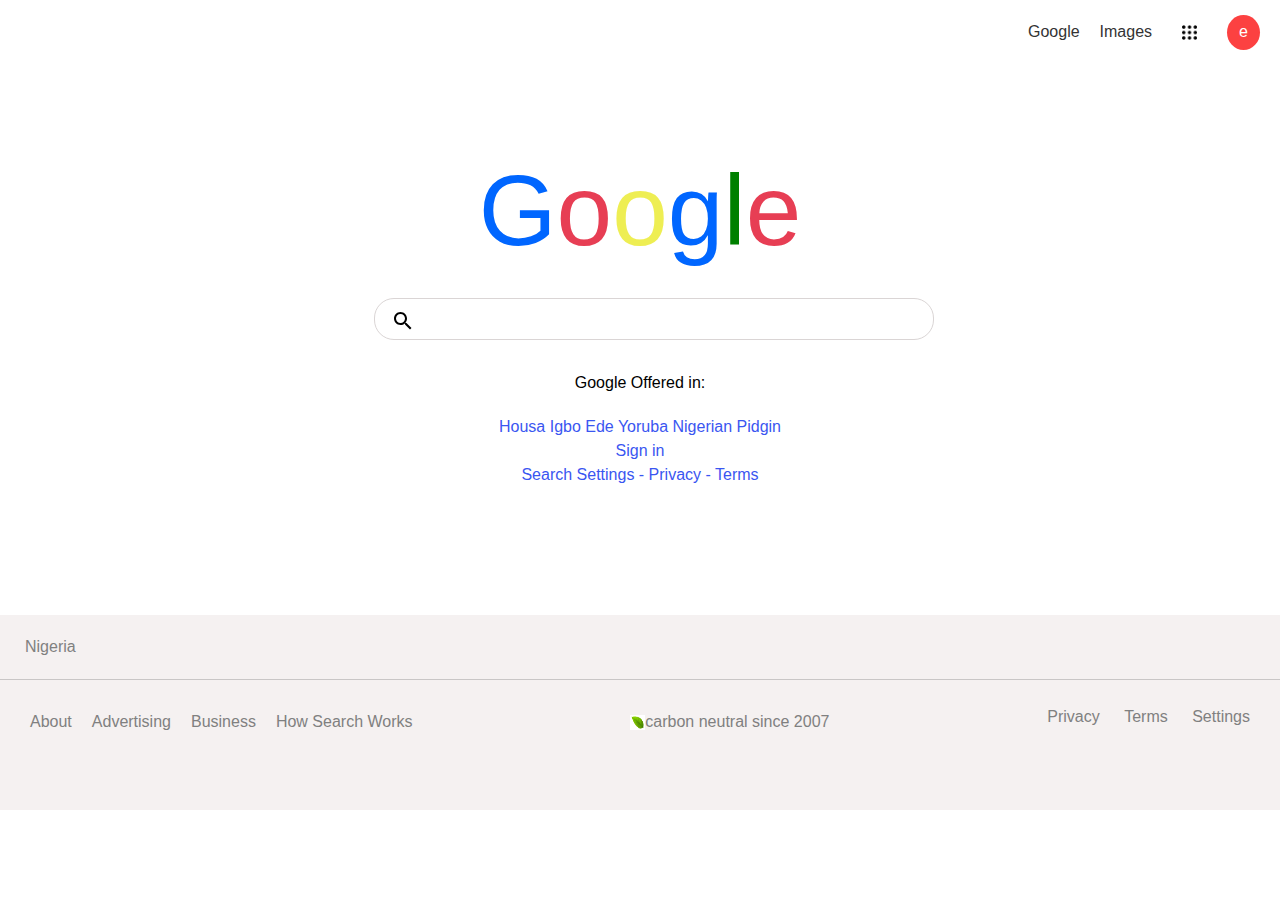
<file: index.html>
<!DOCTYPE html>
<html lang="en">
<head>
    <meta charset="UTF-8">
    <meta http-equiv="X-UA-Compatible" content="IE=edge">
    <meta name="viewport" content="width=device-width, initial-scale=1.0">
    <link rel="stylesheet" href="./css/mobile.css">
    <link rel="stylesheet" href="./css/style.css">
    <title>Google Task</title>
</head>
<body>
    <header><!--header-->
        <nav>
            <a href="#">Google</a>
            <a href="#">Images</a>
            <img src="./css/img/buttonsymbolofninedots_80014.png" alt="">
            <a href="#" class="google-acc-icon">e</a>
        </nav><!--nav-->
    </header><!--header-->

    <div class="middle"><!--middle-page-->
         <h1><span class="blue">G</span><span class="red">o</span><span class="yellow">o</span><span class="blue">g</span><span class="green">l</span><span class="red">e</span></h1>
         <div class="search-btn"><!--search-btn>-->
            <img src="./css/img/search_black_24dp.svg" alt="">
           <input type="text">
         </div><!--search-btn-->
    </div><!--middle-page-->
    
    <div class="google-footer-page"><!--google-footer-->
      <p>Google Offered in:</p>
      <a href="#">Housa Igbo Ede Yoruba Nigerian Pidgin</a>
      <p><a href="#">Sign in</a></p>
      <p><a href="#">Search Settings - Privacy - Terms</a></p>
    </div><!--google-footer-->
    
    <footer>
        <p>Nigeria</p>
        <div class="foot-links"><!--foote-link-->
            <div class="left-side"><!--left-side-->
               <li><a href="#">About</a></li>
               <li><a href="#">Advertising</a></li>
               <li><a href="#">Business</a></li>
               <li><a href="#"> How Search Works </a></li>
               </div><!--left-side-->
            <div class="center"><!--center-->
               <a href="#"> <img  src="../css/img/leaf-1.jpg" alt="leaf-1"></a>
            <a href="#">carbon neutral since 2007</a>
            </div><!--center-->
            <div class="right-side"><!--right-side-->
             <a href="#">Privacy</a>
             <a href="#">Terms</a>
             <a href="#">Settings</a>
            </div><!--right-side-->

        </div><!--foote-link-->
    </footer>
</body>
</html>
</file>
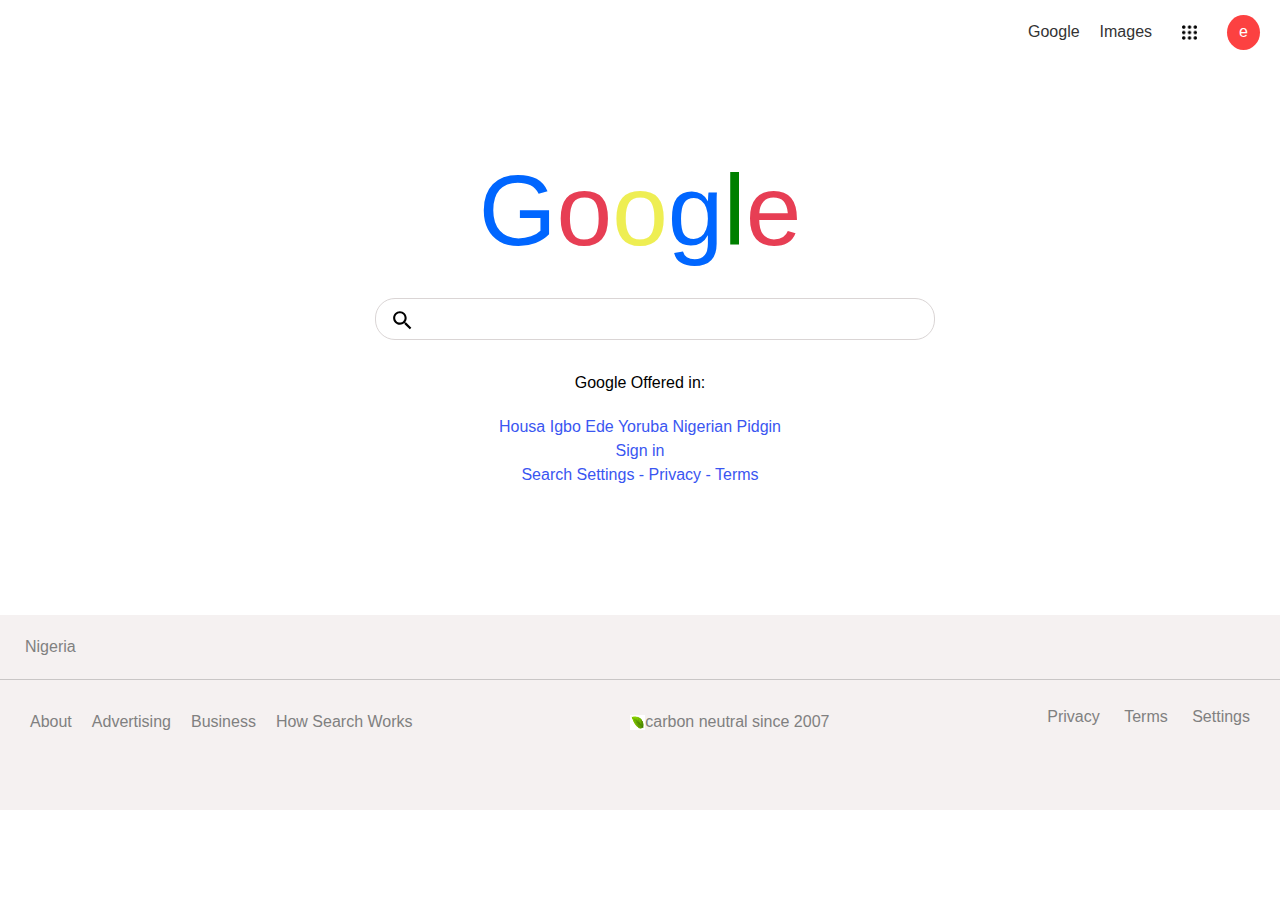
<file: html/index.html>
<!DOCTYPE html>
<html lang="en">
<head>
    <meta charset="UTF-8">
    <meta http-equiv="X-UA-Compatible" content="IE=edge">
    <meta name="viewport" content="width=device-width, initial-scale=1.0">
    <link rel="stylesheet" href="/css/mobile.css">
    <link rel="stylesheet" href="/css/style.css">
    <title>Google Task</title>
</head>
<body>

    <header><!--header-->
          <nav>
            <a href="#">Google</a>
            <a href="#">Images</a>
            <img src="../css/img/buttonsymbolofninedots_80014.png" alt="menu">
            <a href="#" class="google-acc-icon">e</a>
        </nav><!--nav-->
    </header><!--header-->

    <div class="middle"><!--middle-page-->
         <h1><span class="blue">G</span><span class="red">o</span><span class="yellow">o</span><span class="blue">g</span><span class="green">l</span><span class="red">e</span></h1>
         <div class="search-btn"><!--search-btn>-->
            <img class="left-icon" src="../css/img/search_black_24dp.svg" alt="remove" width="25px">
           <input type="text">
         </div><!--search-btn-->
    </div><!--middle-page-->
    
    <div class="google-footer-page"><!--google-footer-->
      <p>Google Offered in:</p>
      <a href="#">Housa Igbo Ede Yoruba Nigerian Pidgin</a>
      <p><a href="#">Sign in</a></p>
      <p><a href="#">Search Settings - Privacy - Terms</a></p>
    </div><!--google-footer-->
    
    <footer>
        <p>Nigeria</p>
        <div class="foot-links"><!--foote-link-->
            <div class="left-side"><!--left-side-->
               <li><a href="#">About</a></li>
               <li><a href="#">Advertising</a></li>
               <li><a href="#">Business</a></li>
               <li><a href="#"> How Search Works </a></li>
               </div><!--left-side-->
            <div class="center"><!--center-->
               <a href="#"> <img  src="../css/img/leaf-1.jpg" alt="leaf-1"></a>
            <a href="#">carbon neutral since 2007</a>
            </div><!--center-->
            <div class="right-side"><!--right-side-->
             <a href="#">Privacy</a>
             <a href="#">Terms</a>
             <a href="#">Settings</a>
            </div><!--right-side-->

        </div><!--foote-link-->
    </footer>
</body>
</html>
</file>
<file: css/mobile.css>
@media(max-width:600px) {

    .middle input {
        margin-top: 3%;
        padding: 5% 15%;
        border-radius: 20px;
        border: 1px solid rgb(218, 213, 213);
    }
    
   

}
</file>
<file: css/style.css>
*{
    margin: 0;
    padding: 0;
    box-sizing: border-box;
}


body {
    width: 100%;
    height: 100%;
    line-height: 1.5em;
    font-size: 16px;
    font-family: -apple-system, BlinkMacSystemFont, 'Segoe UI', Roboto, Oxygen, Ubuntu, Cantarell, 'Open Sans', 'Helvetica Neue', sans-serif;
}


header {
    padding: 15px 10px;
}

/*nav*/

nav {
    display: flex;
    justify-content: space-around;
    margin-left: auto;
    width: 20%;
}

nav a {
    text-decoration: none;
    color: #333;
    padding-top: 5px;
}

nav img {
    width: 35px;
    height: 35px;
    padding:10px;
}

nav img:hover {
 background: rgb(238, 236, 236);
 border-radius: 40%;
}

.google-acc-icon{
    background-color: rgb(252, 65, 65); 
    padding: 5px 12px 3px 12px;
   border-radius: 50%;
    color: white;

} 

.google-acc-icon:hover{
   box-shadow: 1px 1px 1px 2px rgb(230, 227, 227);
}

/*middle-page*/
.middle {
    margin-top: 10%;
    text-align: center;
    padding: 5px;
}

.middle input {
    margin-top: 4%;
    padding: 1% 15%;
    border-radius: 20px;
    border: 1px solid rgb(218, 213, 213);
}


/*<!--middle- H1*/
h1 {
    font-size: 100px;
    font-weight: 500;
}

.blue{
    color: rgb(0, 102, 255);
}
.red {
    color: rgb(231, 62, 84);
}
.yellow {
    color: rgb(238, 238, 83);
}
.green {
    color: green;
}

/*<!--search-btn>*/
.search-btn {
    margin-top: 25px;
}

.search-btn img {
    position: relative;
    left: 45px;
    top: 10px;
}


.right-icon {
    right:  45px;
    top: 10px;
}

/* google-footer-page */

.google-footer-page {
    text-align: center;

    margin-top: 2%;
}

.google-footer-page a {
    text-decoration: none;
    color:rgb(58, 86, 241)
}

.google-footer-page :nth-child(1){
    padding-bottom: 20px;
}

/* footer */
footer {
    background-color: rgb(245, 241, 241);
    margin-top: 10%;
    height:195px ;
}

footer .foot-links {
    display: flex;
    justify-content: space-between;
}

footer p {
    border-bottom: 1px solid rgb(201, 198, 198);
    padding: 20px 25px;
    color: grey;
}


footer li {
    list-style: none;
}

footer a {
    text-decoration: none;
    color: grey;
}

/* left-side */
.left-side {
    display: flex;
    flex-wrap: wrap;
    padding: 20px;
}

.left-side li {
    padding: 10px;
}

/* center */

.center {
    display: flex;
}

.center img {
    height: 15px;
    width: 15px;
    margin-top: 35px;
}

.center a:nth-child(2) {
    margin-top: 30px;
}

/* right-side */
.right-side {
    padding: 25px 20px;
}

.right-side a{
    padding: 0px 10px;
}

/******making-it0tresponsive-****/
@media(max-width:1024px) {
    body{
        width: 100%;
        height: 50%;
        
    }

    footer {
        background-color: rgb(245, 241, 241);
        padding-top: 20px;
       padding-bottom: 00px;
    }
}

@media(max-width:414px) {
body {
    width: 100%;
   height: 100%;
}

nav {
    width: 50%;
    padding: 0px 20px;
}ls

nav a:nth-child(1){
    padding-right: 10px;
}

.middle .search-btn input {
    padding: 10px 100px;
    margin-top: 70x;
}

.middle h1 {
    padding-bottom: 10px;
}

footer {
    height: 340px;
}
}

@media(max-width:375px) {
   .left-icon {
       position: unset;
    left: 150px;
    top: 52px;
    padding: 0;
   }
}
   @media(max-width:540px){
  
      footer {
       height: 340px;

      }


nav {
    width: 50%;
    padding: 0px 20px;
}

nav a:nth-child(1){
    padding-right: 10px;
}

.middle .search-btn input {
    padding: 10px 100px;
    margin-top: 70x;
}

.middle h1 {
    padding-bottom: 10px;
}
   }
</file>
